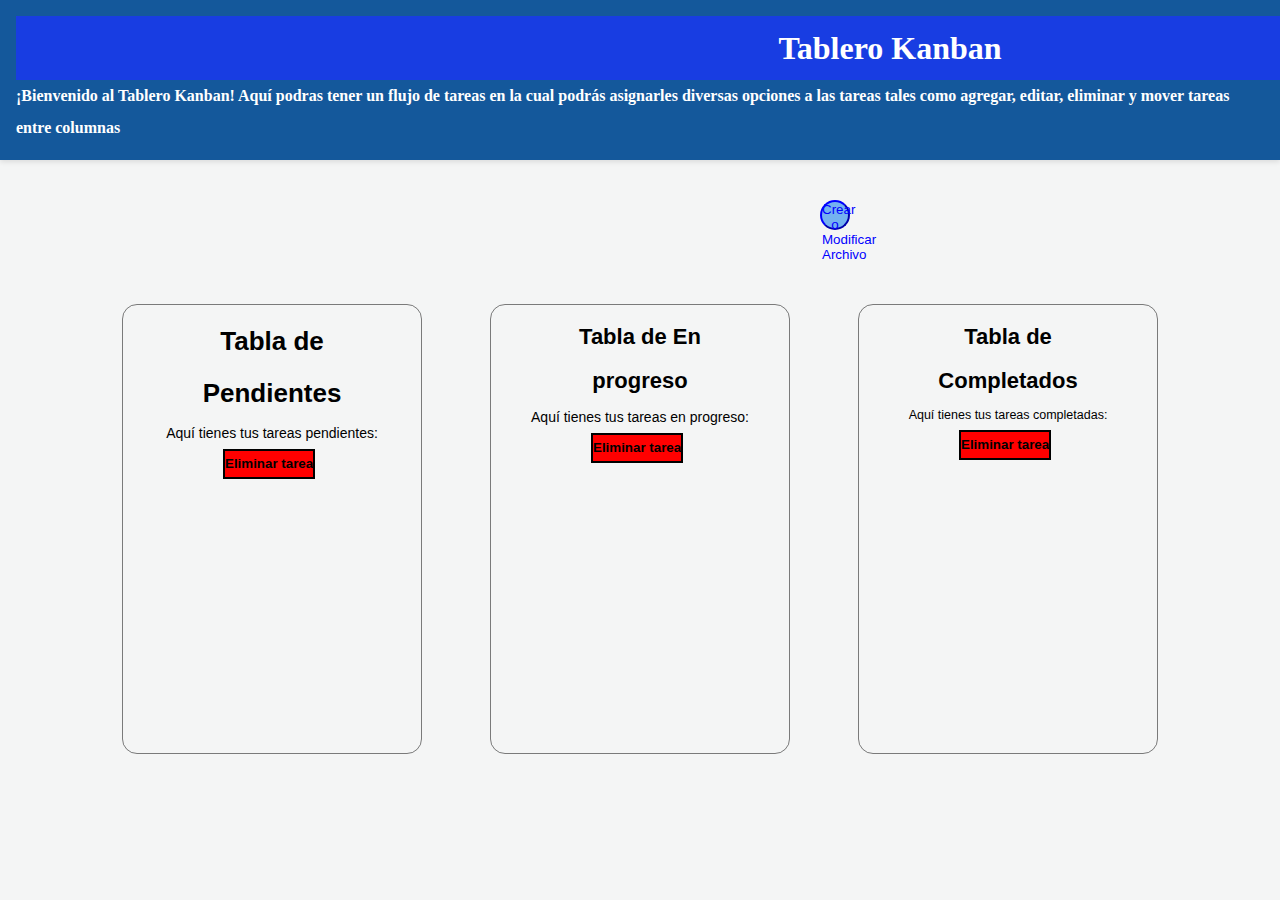
<file: index.html>
<!DOCTYPE html>
<html lang="en">
<head>
    <meta charset="UTF-8">
    <meta name="viewport" content="width=device-width, initial-scale=1.0">
    <title>Web Page Project</title>
    <link rel="stylesheet" href="css/styles.css">
    <script src="js/main.js" defer></script>
</head>
<body>
    <header id="headerColor">
        <div>
            <h1 class="kanbanTitle" style="margin-right: -500px; text-align: center; background-color: rgb(24, 61, 226);">Tablero Kanban</h1>
            <p class="kanbanText" style=" font-weight: 800;">¡Bienvenido al Tablero Kanban! Aquí podras tener un flujo de tareas en la cual podrás asignarles diversas opciones a las tareas tales como agregar, editar, eliminar y mover tareas entre columnas</p>
        </div>
    </header>
    <div>
        <button class="buttonAdd" style="cursor: pointer; margin-left: 820px; margin-top: 40px;">Crear o Modificar Archivo</button>
    </div>
    <div class="contenedor">
        <div class="card">
            <h1 class="title" style="font-size: 26px; margin-top: -30px; text-align: center;">Tabla de Pendientes</h1>
            <p style="text-align: center; font-size: 14px;">Aquí tienes tus tareas pendientes:</p>
            <button class="button" style="cursor: pointer; height: 30px; margin-left: 60px;">Eliminar tarea</button>
        </div>  
        <div class="card">
            <h1 class="title" style="font-size: 22px; margin-top: -30px; text-align: center;">Tabla de En progreso</h1>
            <p style="text-align: center; font-size: 14px;">Aquí tienes tus tareas en progreso:</p>
            <button class="button" style="cursor: pointer; height: 30px; margin-left: 60px;">Eliminar tarea</button>
        </div>
        <div class="card">
            <h1 class="title" style="font-size: 22px; margin-top: -30px; text-align: center;">Tabla de Completados</h1>
            <p style="text-align: center; font-size: 12.5px;">Aquí tienes tus tareas completadas:</p>
            <button class="button" style="cursor: pointer; height: 30px; margin-left: 60px;">Eliminar tarea</button>
        </div>
    </div>
</body>
</html>
</file>
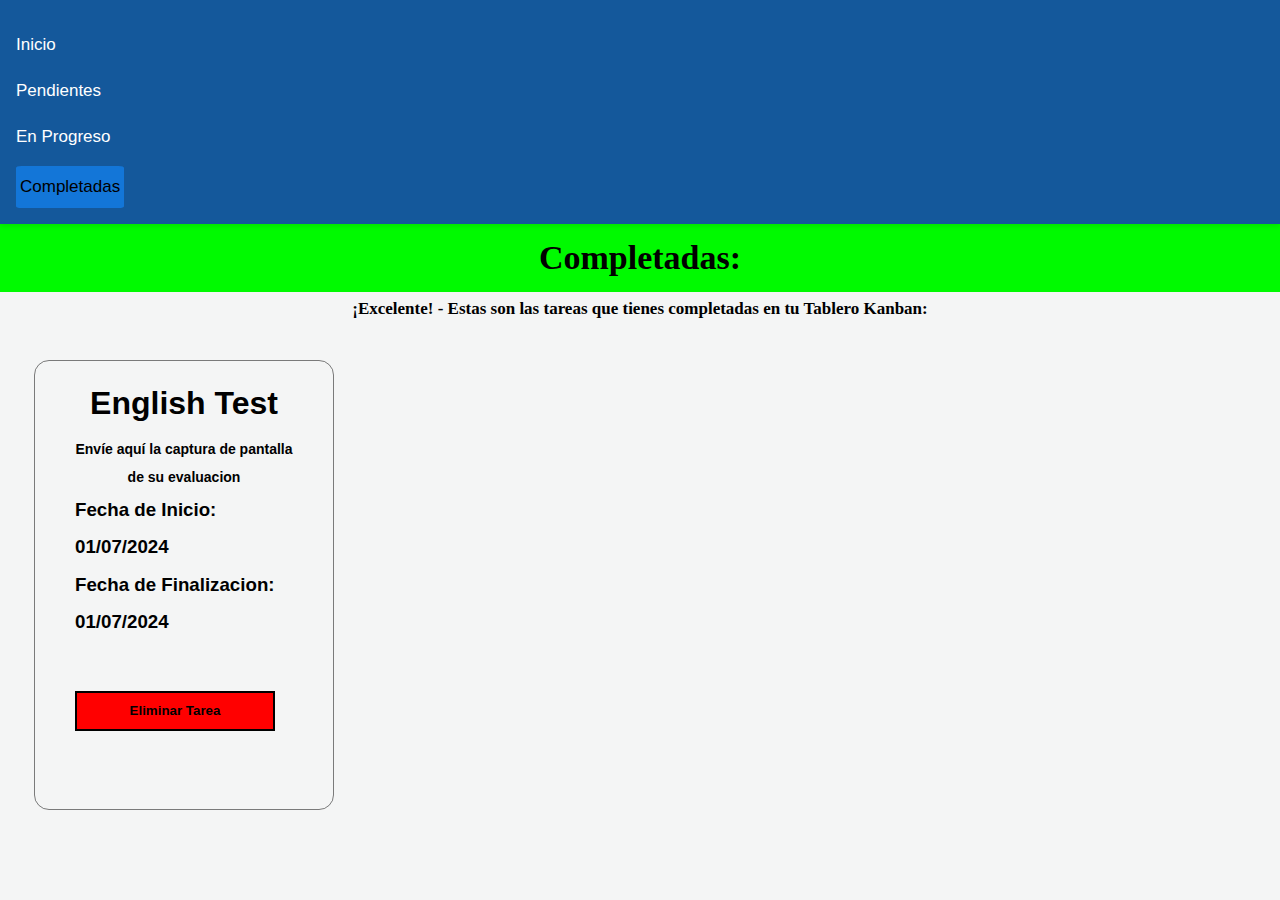
<file: completadas.html>
<!DOCTYPE html>
<html lang="en">
<head>
    <meta charset="UTF-8">
    <meta name="viewport" content="width=device-width, initial-scale=1.0">
    <link rel="stylesheet" href="css/styles.css">
    <script src="js/main.js" defer></script>
    <title>Completadas Web Page</title>
</head>
<body>
    <header id="headerColor">
        <div>
          <ul class="menu">
            <li class="nav-item"><a href="index.html">Inicio</a></li>
            <li class="nav-item"><a href="pendientes.html">Pendientes</a></li>
            <li class="nav-item"><a href="progreso.html">En Progreso</a></li>
            <li class="nav-item2" class="active"><a href="completadas.html">Completadas</a></li>
          </ul>
        </div>
    </header>    
    <div class="info">
        <h1 class="kanbanTitle" style="text-align: center; background-color: rgb(0,250,0);">Completadas:</h1>
        <p class="kanbanText" style="text-align: center; font-weight: 800;">¡Excelente! - Estas son las tareas que tienes completadas en tu Tablero Kanban:</p>
    </div>
    <div class="card">
        <h1 class="pendingTitle" style="text-align: center; margin-top: -30px;">English Test</h1>
        <h2 class="pendingText" style="text-align: center; font-size: 14px;">Envíe aquí la captura de pantalla de su evaluacion</h2>
        <h3 class="date">Fecha de Inicio:<p>01/07/2024</p></h3>
        <h3 class="date">Fecha de Finalizacion:<p>01/07/2024</p></h3>
        <a href="#"><button class="button" id="assignButton" style="cursor: pointer; width: 200px; height: 40px; margin-top: 50px;">Eliminar Tarea</button></a>
    </div>
   
</body>
</html>
</file>
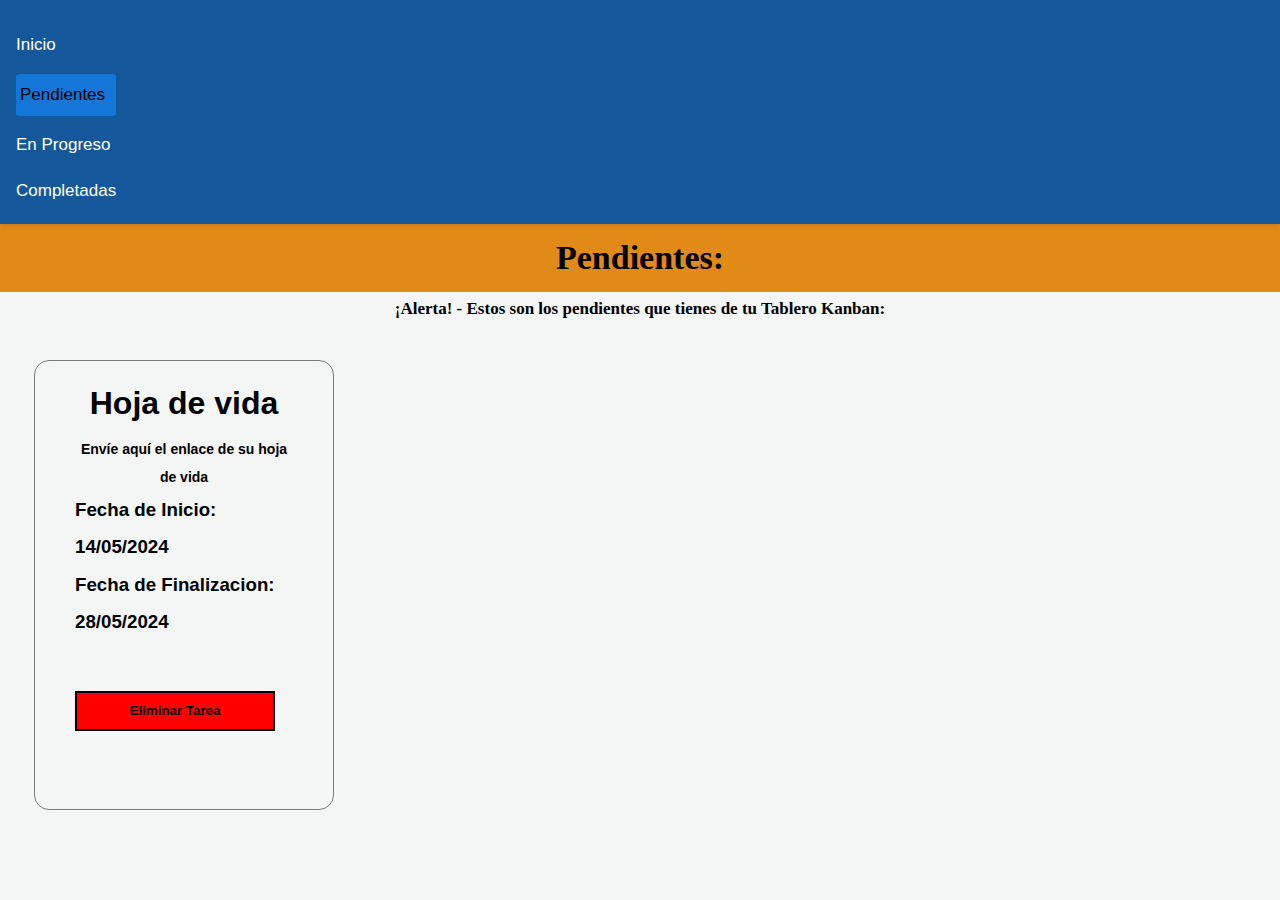
<file: pendientes.html>
<!DOCTYPE html>
<html lang="en">
<head>
    <meta charset="UTF-8">
    <meta name="viewport" content="width=device-width, initial-scale=1.0">
    <link rel="stylesheet" href="css/styles.css">
    <script src="js/main.js" defer></script>
    <title>Pendientes Web Page</title>
</head>
<body>
    <header id="headerColor">
        <div>
          <ul class="menu">
            <li class="nav-item"><a href="index.html">Inicio</a></li>
            <li class="nav-item2" class="active"><a href="pendientes.html">Pendientes</a></li>
            <li class="nav-item"><a href="progreso.html">En Progreso</a></li>
            <li class="nav-item"><a href="completadas.html">Completadas</a></li>
          </ul>
        </div>
    </header>    
    <div class="info">
        <h1 class="kanbanTitle" style="text-align: center; background-color: rgb(226, 138, 24);">Pendientes:</h1>
        <p class="kanbanText" style="text-align: center; font-weight: 800;">¡Alerta! - Estos son los pendientes que tienes de tu Tablero Kanban:</p>
    </div>
   <div class="card">
        <h1 class="pendingTitle" style="text-align: center; margin-top: -30px;">Hoja de vida</h1>
        <h2 class="pendingText" style="text-align: center; font-size: 14px;">Envíe aquí el enlace de su hoja de vida</h2>
        <h3 class="date">Fecha de Inicio:<p>14/05/2024</p></h3>
        <h3 class="date">Fecha de Finalizacion:<p>28/05/2024</p></h3>
        <a href="#"><button class="button" id="assignButton" style="cursor: pointer; width: 200px; height: 40px; margin-top: 50px;">Eliminar Tarea</button></a>
    </div>
</body>
</html>
</file>
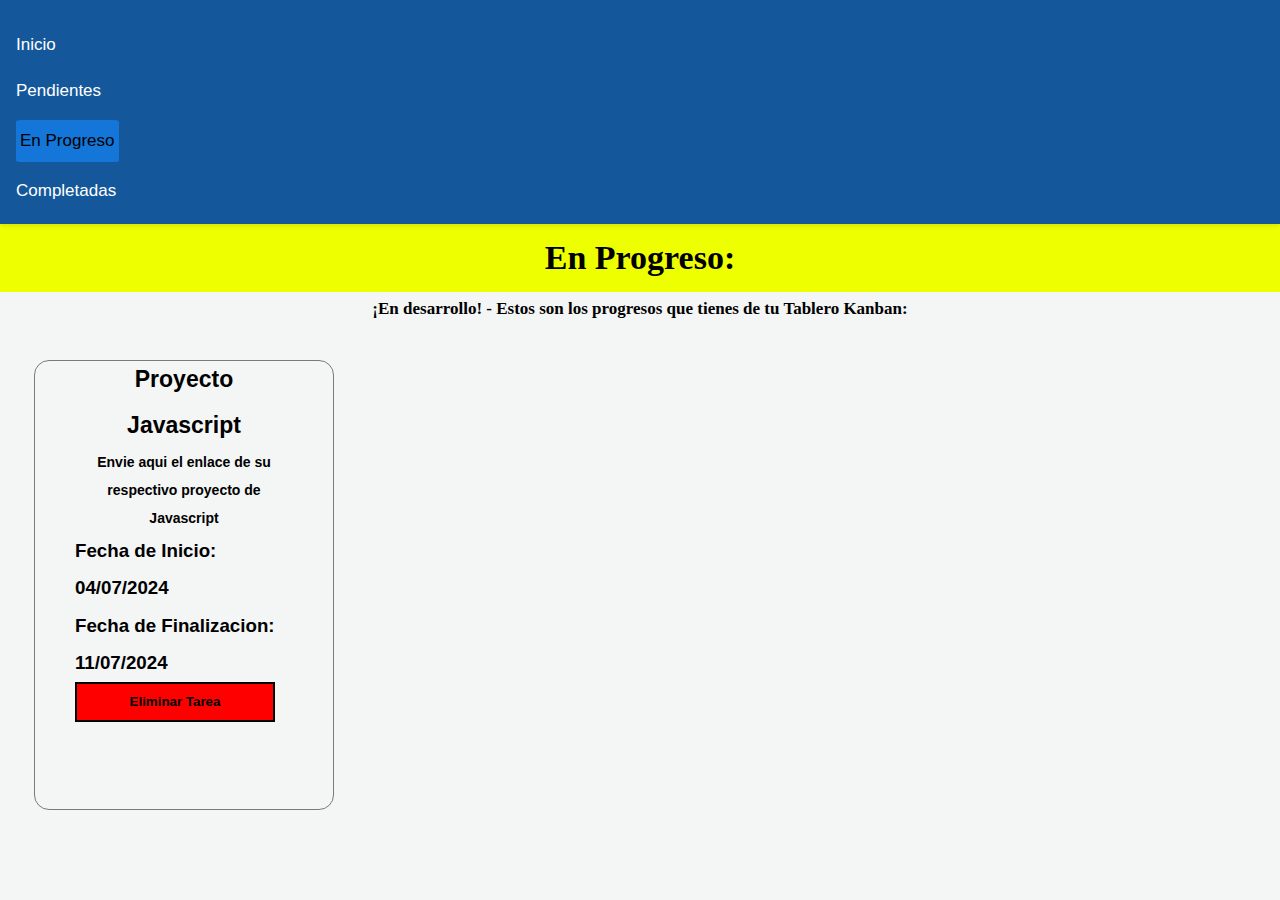
<file: progreso.html>
<!DOCTYPE html>
<html lang="en">
<head>
    <meta charset="UTF-8">
    <meta name="viewport" content="width=device-width, initial-scale=1.0">
    <link rel="stylesheet" href="css/styles.css">
    <script src="js/main.js" defer></script>
    <title>En Progreso Web Page</title>
</head>
<body>
    <header id="headerColor">
        <div>
          <ul class="menu">
            <li class="nav-item"><a href="index.html">Inicio</a></li>
            <li class="nav-item"><a href="pendientes.html">Pendientes</a></li>
            <li class="nav-item2" class="active"><a href="progreso.html">En Progreso</a></li>
            <li class="nav-item"><a href="completadas.html">Completadas</a></li>
          </ul>
        </div>
    </header> 
    <div class="info">
        <h1 class="kanbanTitle" style="text-align: center; background-color: rgb(238, 255, 0);">En Progreso:</h1>
        <p class="kanbanText" style="text-align: center; font-weight: 800;">¡En desarrollo! - Estos son los progresos que tienes de tu Tablero Kanban:</p>
    </div>
    <div class="card">
        <h1 class="pendingTitle" style="text-align: center; margin-top: -45px; font-size: 23px;">Proyecto Javascript</h1>
        <h2 class="pendingText" style="text-align: center; font-size: 14px;">Envie aqui el enlace de su respectivo proyecto de Javascript</h2>
        <h3 class="date">Fecha de Inicio:<p>04/07/2024</p></h3>
        <h3 class="date">Fecha de Finalizacion:<p>11/07/2024</p></h3>
        <a href="#"><button class="button" id="assignButton" style="cursor: pointer; width: 200px; height: 40px;">Eliminar Tarea</button></a>
    </div>
</body>
</html>
</file>
<file: css/styles.css>
* {
    margin: 0;
    padding: 0;
    box-sizing: border-box;
}
  
body {
    font-family: "Segoe UI", Tahoma, Geneva, Verdana, sans-serif;
    line-height: 2;
    background-color: #f4f5f5 ;
}
  
a {
    text-decoration: none;
    color: inherit;
}
  
ul {
    list-style: none;
}
  
header {
    display: flex;
    flex-direction: row;
    justify-content: space-between;
    align-items: center;
    padding: 1rem 1rem;
    background-color: #14589b;
    color: white;
    position: relative;
    top: 0;
    z-index: 100;
    box-shadow: 0 2px 5px rgba(0, 0, 0, 0.1);
    transition: all 0.3s ease-in-out
}
  
.nav-item {
    font-size: 17px;
    margin-top: 12px;
    color: white;
    text-decoration: none;
    position: relative;
    transition: color 0.1s;
}

.nav-item:hover {
    color: red;
    background-color: gray;
    transition: all 0.2s ease-in-out;
    padding: 4px;
    border-radius: 5%;
}

.nav-item2 {
    font-size: 17px;
    margin-top: 12px;
    background-color:#1376d8;
    border-radius: 5%;
    padding: 4px;
    color: black;
    text-decoration: none;
    position: relative;
    transition: color 0.1s;
}
  

.nav-item2:hover {
    color: white;
}

.nav-item2::after {
    content: "";
    position: absolute;
    bottom: -5px;
    left: 0;
    width: 0;
    height: 3px;
    transition: width 0.3s;
}
  
.nav-item2:hover::after {
    width: 100%;
}

.info {
    font-size: 17px;
}

.kanbanTitle {
    font-weight: 900;
    font-family:'Times New Roman', Times, serif ;
}

.kanbanText {
    font-family: Georgia, 'Times New Roman', Times, serif;
}

.button {
    color: black;
    background-color: red;
    border: 2px solid rgb(0, 0, 0);
    font-weight: 900;
    font-family: 'Gill Sans', 'Gill Sans MT', Calibri, 'Trebuchet MS', sans-serif;

}
.contenedor {
    display: flex;
    justify-content: center;
    flex: 0%;
}

.buttonAdd {
    color: blue;
    border-radius: 20px;
    height: 30px;
    width: 30px;
    border-color: blue;
    background-color: #74b2f0;
}

.card {
    border-radius: 15px;
    padding: 40px;
    margin: 34px;
    width: 300px;
    height: 450px;
    box-shadow: rgba(0, 0, 0, 0.1);
    border: 1px solid rgba(0, 0, 0, 0.5);
}
</file>
